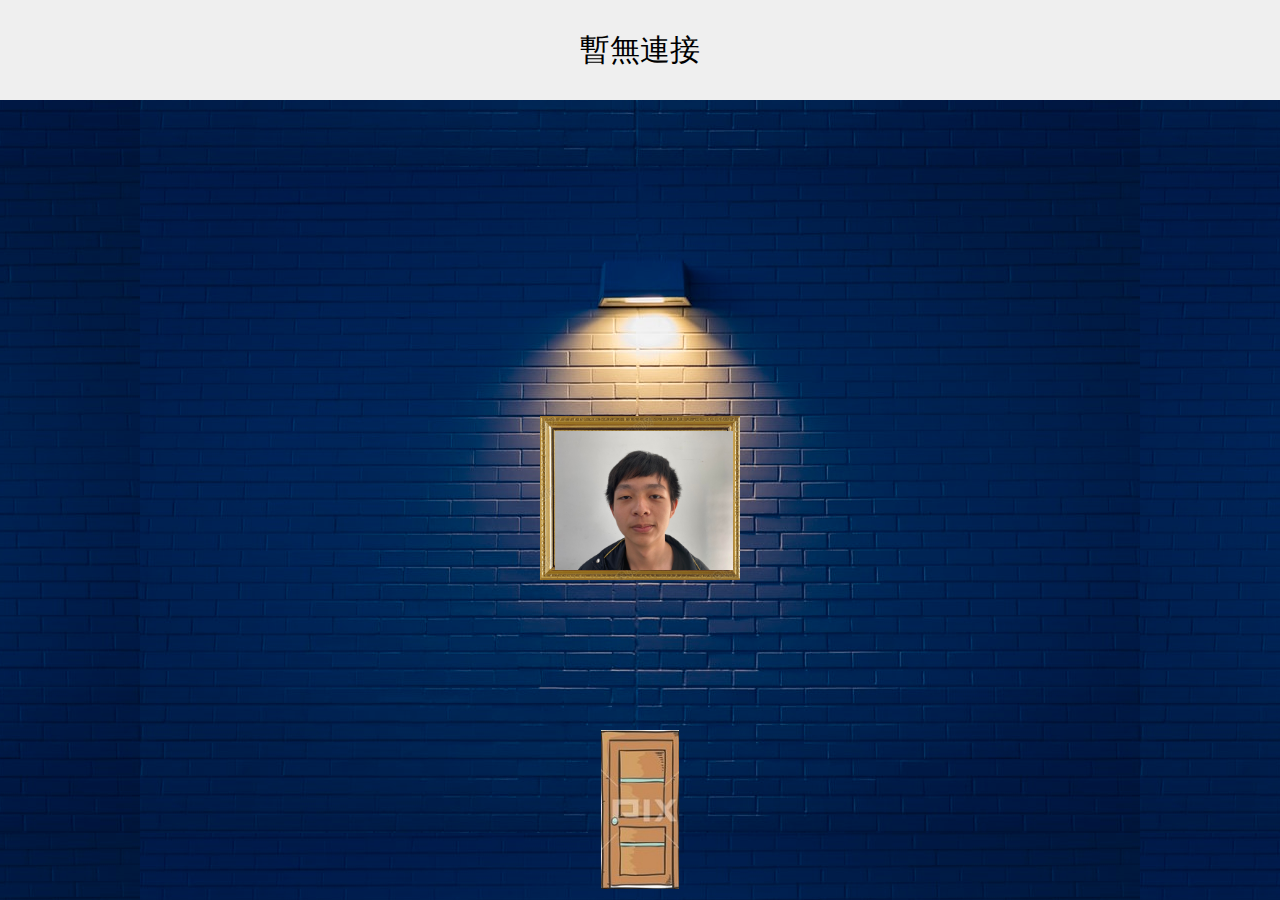
<file: Web/index.html>
<!DOCTYPE html>
<html lang="en">
<head>
    <meta charset="UTF-8">
    <meta http-equiv="X-UA-Compatible" content="IE=edge">
    <meta name="viewport" content="width=device-width, initial-scale=1.0">
    <link rel="stylesheet" href="index.css">
    <title>物聯網控制開門</title>
    <script src="./mqtt.js" type="text/javascript"></script>
</head>
<body>
    <div class="header">
        <div class="connect">
            <!-- <marquee class="title" width="50%">請按播放鍵!!</marquee> -->
            <p class="title">暫無連接</p>
        </div>
    </div>
    <div class="main">
        <div class="door" id="door">
            <img src="./source/幹.png" alt="">
            <div class="state">

            </div>
        </div>
        <div class="door_state">
            <img id="photo" src="./source/close_door.jpg" alt="">
        </div>
    </div>

    <script>

        window.SpeechRecognition = window.SpeechRecognition || window.webkitSpeechRecognition;

        var hostname = "192.168.50.166"
        var port = "8080"

        var connected = false;
        var client = new Paho.MQTT.Client(hostname, Number(port),"");

        client.startTrace();

        var options = {
            invocationContext: { host: hostname, port:port, clientId: "" },
            timeout: 5,
            keepAliveInterval: 60,
            cleanSession: true,
            useSSL: false ,
            //reconnect: true,
            onSuccess: onConnect,
            onFailure: onFail,
            mqttVersion: 4
        };

        client.connect(options)

        client.onConnected = onConnected
        client.onMessageArrived = onMessageArrived
        client.onConnectionLost = onConnectionLost

        function onConnect(context) {
            // Once a connection has been made, make a subscription and send a message.
            var connectionString = context.invocationContext.host + ":" + context.invocationContext.port + context.invocationContext.path;
            document.querySelector(".title").innerHTML = "現在連接到的是:" + hostname
            connected = true;

        }

        function onFail(context) {
            connected = false;

        }

        function onConnected(reconnect, uri) {
            // Once a connection has been made, make a subscription and send a message.
            connected = true;

        }

        function onMessageArrived(message) {

        }

        function onConnectionLost(responseObject) {
            document.querySelector(".title").innerHTML = "暫無連接"
            connected = false;
        }


        function publish(topic , message){
            send = new Paho.MQTT.Message(message)
            send.destinationName = topic
            send.qos = 0 ;
            send.retain = false;
            client.send(send);
        }

        let state = document.querySelector(".state");
        let door = document.getElementById("door");
        let photo = document.getElementById("photo");

        function doorOpen(){
            date = new Date()
            state.classList.add("open")
            photo.src = "./source/open_door.jpg";
            publish("tcivs/box/door",`1  - [${date}]`)
            console.log("[success] door open")
        }
        function doorClose(){
            state.classList.remove("open");
            photo.src = "./source/close_door.jpg";
        }
        door.addEventListener("mousedown", doorOpen)
        door.addEventListener("mouseup", doorClose)
        door.addEventListener("touchstart", doorOpen)
        door.addEventListener("touchend", doorClose)

        navigator.mediaDevices.getUserMedia({video:false, audio:true})
            .then(function(localVoice){
                const recognition = new SpeechRecognition();
                
                recognition.start();
                recognition.addEventListener("result", function(ev){
                    let word = event.results[0][0].transcript;
                    console.log(word);
                    if(word == "開門"){
                        state.classList.add("open") 
                        photo.src = "./source/open_door.jpg";
                        setTimeout(function(){
                            state.classList.remove("open");
                            photo.src = "./source/close_door.jpg";
                        }, 1000);
                        publish("tcivs/box/door","1")
                    }
                })
                recognition.addEventListener("end", function(){
                    console.log("voice recongition shut down");
                    recognition.start();
                })
            })
    </script>
</body>
</html>
</file>
<file: Web/index.css>
body {
    margin: 0;
}

.header {
    width: 100%;
    height: 100px;
    background-color: #efefef;
}

.connect {
    width: 100%;
    height: 100%;
    display: flex;
}

.title {
    margin: auto;
    text-align: center;
    font-size: 30px;
}

.main {
    width: 100%;
    height: calc(100vh - 100px);
    display: flex;

    background-image: url("./source/photo-1553095066-5014bc7b7f2d.jfif");
    background-position: center;
    position: relative;
}

.door{
    margin: auto;
    
    width: 200px;
    position: relative;

    user-select: none;
    /* height: 475px; */
}

.state {
    width: 89%;
    height: 83%;
    position: absolute;
    top: 15px;
    left: 15px;
    background-image: url("./source/close.jpg");
    background-size: cover;
    background-position: top;
}

.open {
    background-image: url("./source/open.jpg");
}
.door img{
    width: 100%;
}
.openDoor{
    font-size: 50px;
}


.door_state{
    width: 26px;
    position: absolute;
    left: calc(50% - 13px);
    bottom: 0px;
    zoom: 3;
}

.door_state img {
    width: 100%;
}
</file>
